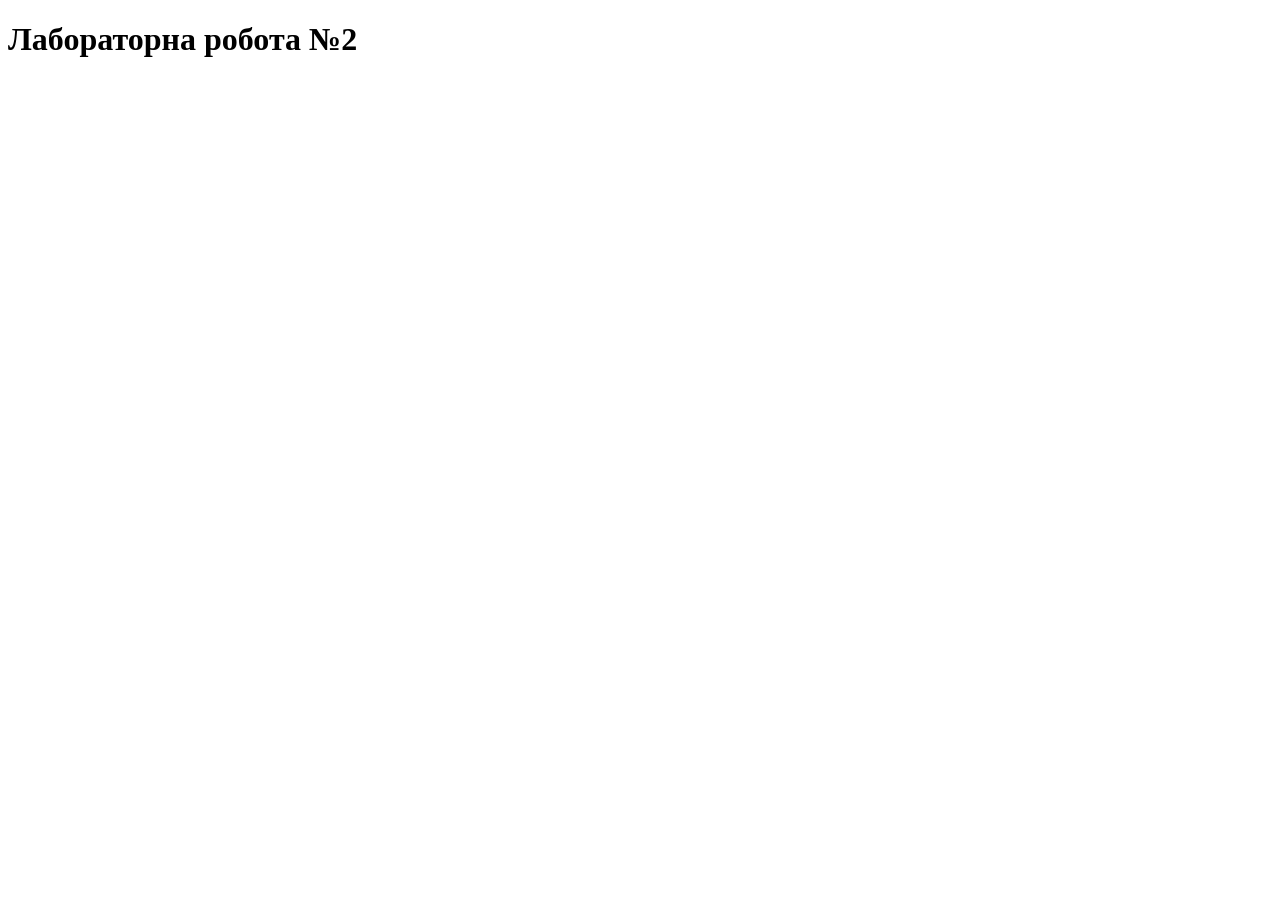
<file: lab2/index.html>
<!DOCTYPE html>
<html lang="uk">
<head>
  <meta charset="UTF-8">
  <title>Лабораторна робота №2</title>
</head>
<body>
  <h1>Лабораторна робота №2</h1>
  <script src="script2.js"></script>
</body>
</html>
</file>
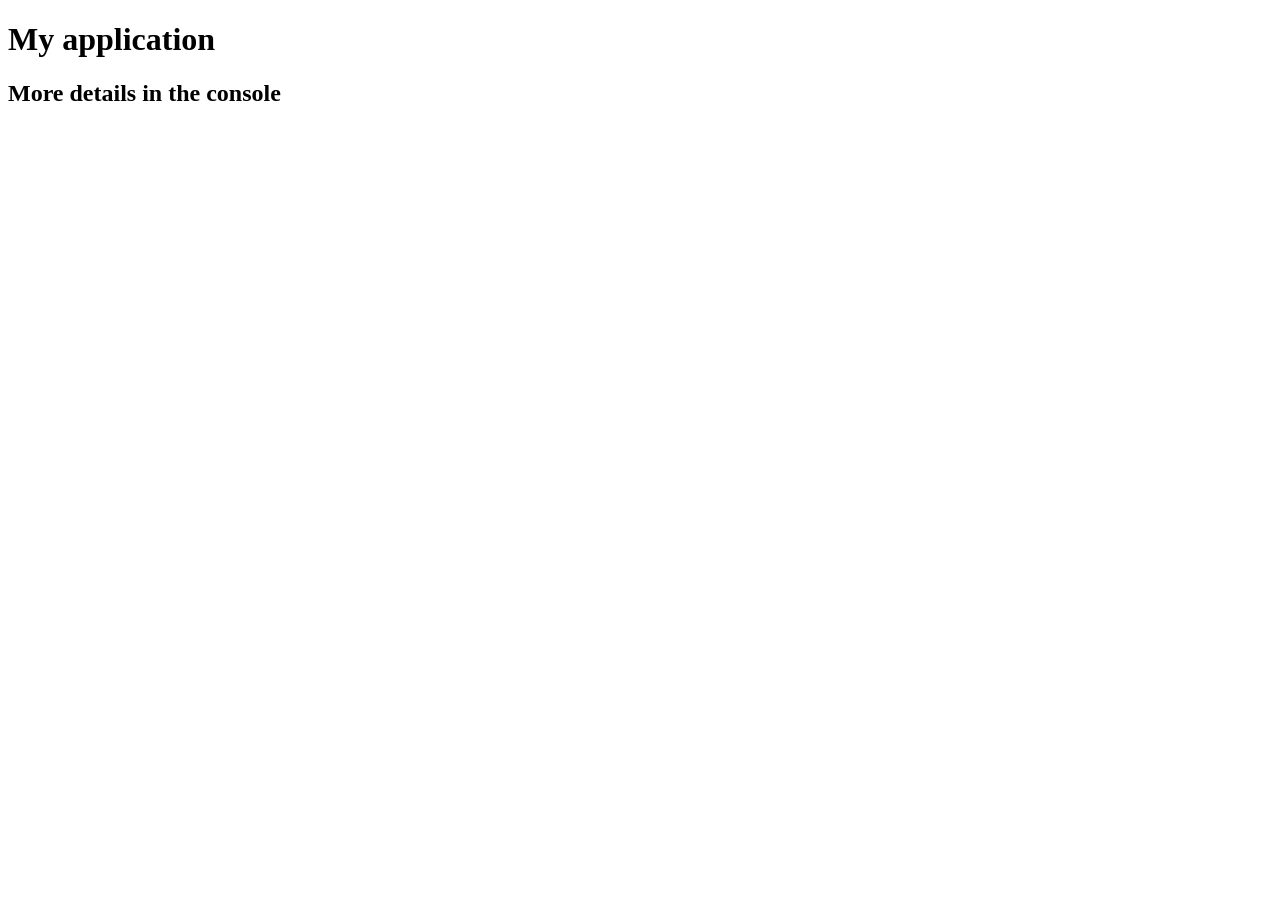
<file: lab3/index.html>
<!DOCTYPE html>
<html>
<head>
	<meta charset="utf-8">
	<title>My application</title>
</head>
<body>
	<h1>My application</h1>
	<h2>More details in the console</h2>

	<script src="SpeakHello.js"></script>
	<script src="SpeakGoodBye.js"></script>
	<script src="script.js"></script>
</body>
</html>
</file>
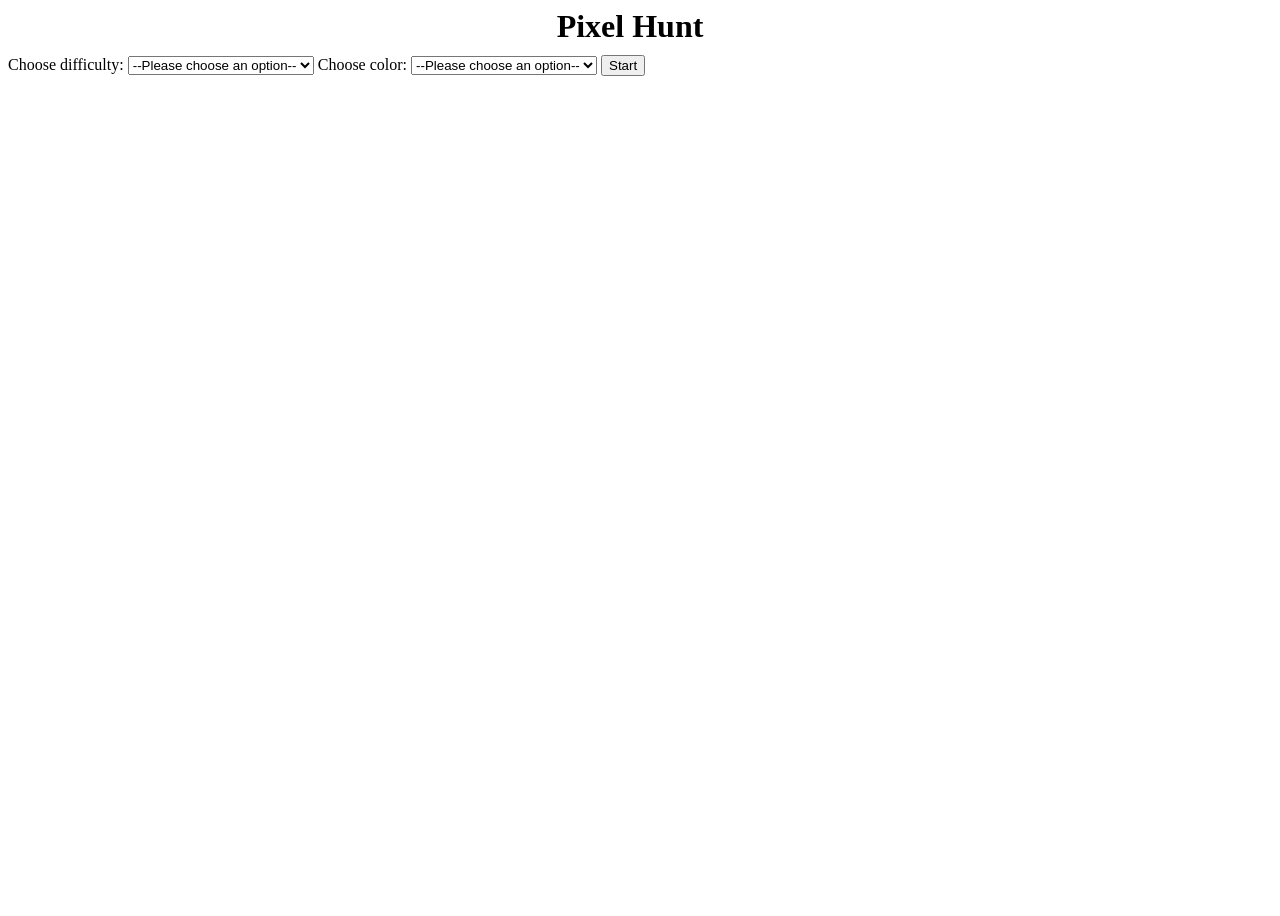
<file: lab4/index.html>
<!DOCTYPE html>
<html lang="uk">
<head>
  <meta charset="UTF-8">
  <meta name="viewport" content="width=device-width, initial-scale=1.0">
  <title>Pixel Hunt</title>
  <style>
    body {
      margin: 0;
      padding: 8px;
      font-family: "Times New Roman", serif;
      height: 100vh;
      overflow: hidden;      
      position: relative;
    }
    h1 { text-align: center; margin: 0 20px 10px 0; }
    #info { display: none; }
    #target {
      position: absolute;   
      width: 40px;
      height: 40px;
      display: none;
      cursor: pointer;
      border: 1px solid rgba(0, 0, 0, 0.2);
    }
  </style>
</head>
<body>
  <h1>Pixel Hunt</h1>

  <div id="controls">
    <label for="difficulty">Choose difficulty:</label>
    <select id="difficulty">
      <option value="">--Please choose an option--</option>
      <option value="10000">Lazy (10s)</option>
      <option value="5000">Normal (5s)</option>
      <option value="1000">Catch me if you can (1s)</option>
    </select>

    <label for="color">Choose color:</label>
    <select id="color">
      <option value="">--Please choose an option--</option>
      <option value="red">Red</option>
      <option value="green">Green</option>
      <option value="blue">Blue</option>
      <option value="yellow">Yellow</option>
      <option value="purple">Purple</option>
      <option value="orange">Orange</option>
      <option value="pink">Pink</option>
      <option value="cyan">Cyan</option>
    </select>

    <button id="start">Start</button>
  </div>

  <div id="info">
    <p>score: <span id="score">0</span></p>
    <p>time left for click: <span id="timeLeft">0</span></p>
  </div>

  <div id="target"></div>

  <script>
    const difficultySelect = document.getElementById('difficulty');
    const colorSelect = document.getElementById('color');
    const startBtn = document.getElementById('start');
    const controls = document.getElementById('controls');
    const info = document.getElementById('info');
    const scoreEl = document.getElementById('score');
    const timeLeftEl = document.getElementById('timeLeft');
    const target = document.getElementById('target');

    let score = 0;
    let timeLimit = 0;     
    let timeLeft = 0;
    let timerId = null;
    const TICK = 50;       

    function moveTarget() {
      const size = target.offsetWidth;
      const maxX = window.innerWidth - size;
      const maxY = window.innerHeight - size;
      target.style.left = Math.floor(Math.random() * maxX) + 'px';
      target.style.top = Math.floor(Math.random() * maxY) + 'px';
    }

    function resetTimer() {
      clearInterval(timerId);
      timeLeft = timeLimit;
      timeLeftEl.textContent = (timeLeft / 1000).toFixed(2);

      timerId = setInterval(() => {
        timeLeft -= TICK;
        if (timeLeft <= 0) {
          timeLeftEl.textContent = '0.00';
          endGame();
        } else {
          timeLeftEl.textContent = (timeLeft / 1000).toFixed(2);
        }
      }, TICK);
    }

    function startGame() {
      if (!difficultySelect.value || !colorSelect.value) {
        alert('Choose difficulty and color first!');
        return;
      }
      timeLimit = Number(difficultySelect.value);
      score = 0;
      scoreEl.textContent = score;

      target.style.backgroundColor = colorSelect.value;
      controls.style.display = 'none';
      info.style.display = 'block';
      target.style.display = 'block';

      moveTarget();
      resetTimer();
    }

    function onTargetClick() {
      score++;
      scoreEl.textContent = score;
      moveTarget();
      resetTimer();
    }

    function endGame() {
      clearInterval(timerId);
      target.style.display = 'none';
      alert('Game over! Your score: ' + score);
      info.style.display = 'none';
      controls.style.display = 'block';
    }

    startBtn.addEventListener('click', startGame);
    target.addEventListener('click', onTargetClick);
  </script>
</body>
</html>
</file>
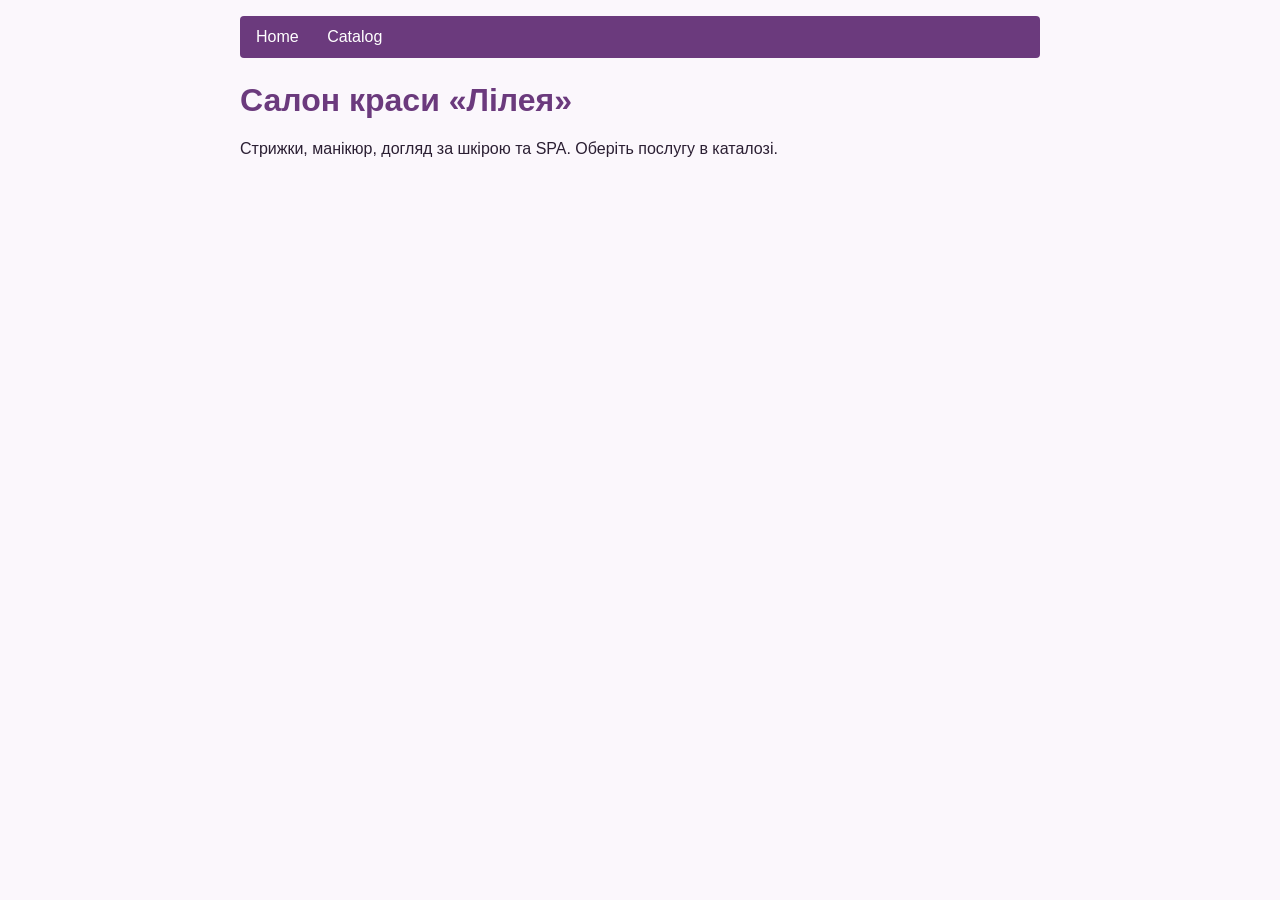
<file: lab5/index.html>
<!DOCTYPE html>
<html lang="uk">
<head>
  <meta charset="UTF-8">
  <meta name="viewport" content="width=device-width, initial-scale=1">
  <title>Салон краси «Лілея»</title>
  <link rel="stylesheet" href="style.css">
</head>
<body>
  <nav>
    <a href="index.html">Home</a>
    <a href="#" id="nav-catalog">Catalog</a>
  </nav>

  <main id="content">
    <h1>Салон краси «Лілея»</h1>
    <p>Стрижки, манікюр, догляд за шкірою та SPA. Оберіть послугу в каталозі.</p>
  </main>
  <script src="ajax-utils.js"></script>
  <script>
 
  const content = document.getElementById('content');
  let categories = null;
  
  // Завантаження каталогу
  function loadCatalog() {
  
    content.textContent = 'Завантаження...';
  
    if (categories) {
      showCatalog();
      return;
    }
  
    ajaxUtils.sendGetRequest(
      'categories.json',
      function(data) {
        categories = data;
        showCatalog();
      },
      true
    );
  }
  
  // Відображення списку категорій
  function showCatalog() {
  
    content.replaceChildren();
  
    const title = document.createElement('h2');
    title.textContent = 'Каталог послуг';
    content.append(title);
  
    const list = document.createElement('ul');
  
    categories.forEach(function(cat) {
  
      const li = document.createElement('li');
      const link = document.createElement('a');
  
      link.href = '#';
      link.textContent = cat.name;
  
      link.onclick = function(e) {
        e.preventDefault();
        loadCategory(cat);
      };
  
      li.append(link);
      list.append(li);
    });
  
    // Випадкова категорія
    const li = document.createElement('li');
    const special = document.createElement('a');
  
    special.href = '#';
    special.textContent = 'Specials';
  
    special.onclick = function(e) {
      e.preventDefault();
  
      const index = Math.floor(
        Math.random() * categories.length
      );
  
      loadCategory(categories[index]);
    };
  
    li.append(special);
    list.append(li);
  
    content.append(list);
  }
  
  // Завантаження вибраної категорії
  function loadCategory(cat) {
  
    content.textContent = 'Завантаження...';
  
    ajaxUtils.sendGetRequest(
      cat.shortname + '.json',
      function(data) {
        showCategory(data);
      },
      true
    );
  }
  
  // Відображення послуг
  function showCategory(data) {
  
    content.replaceChildren();
  
    const title = document.createElement('h2');
    title.textContent = data.category;
    content.append(title);
  
    data.items.forEach(function(item) {
  
      const div = document.createElement('div');
      div.className = 'item';
  
      const img = document.createElement('img');
  
      img.src = 'https://placehold.co/200x200/e9def0/6b3a7d.png?text='
        + encodeURIComponent(item.shortname);
  
      img.alt = item.name;
      img.width = 200;
      img.height = 200;
  
      const info = document.createElement('div');
  
      const name = document.createElement('h3');
      name.textContent = item.name;
  
      const description = document.createElement('p');
      description.textContent = item.description;
  
      const price = document.createElement('p');
      price.textContent = item.price + ' грн';
      price.className = 'price';
  
      info.append(name, description, price);
      div.append(img, info);
  
      content.append(div);
    });
  }
  
  // Натискання Catalog
  document.getElementById('nav-catalog').onclick = function(e) {
    e.preventDefault();
    loadCatalog();
  };

  </script>
</body>
</html>
</file>
<file: lab5/style.css>
body { font-family: sans-serif; max-width: 800px; margin: 0 auto; padding: 1rem; background: #fbf7fc; color: #2b1f33; }
nav { background: #6b3a7d; padding: .75rem 1rem; margin-bottom: 1.5rem; border-radius: 4px; }
nav a { color: #fff; margin-right: 1.5rem; text-decoration: none; }
nav a:hover { text-decoration: underline; }
h1, h2 { color: #6b3a7d; }
main a { color: #6b3a7d; }
.item { display: flex; gap: 1rem; margin-bottom: 1rem; background: #fff; border: 1px solid #e0d2e8; border-radius: 4px; padding: .75rem; }
.item img { width: 200px; height: 200px; }
.item h3 { margin-top: 0; }
.price { color: #b0407f; font-weight: bold; }
</file>
